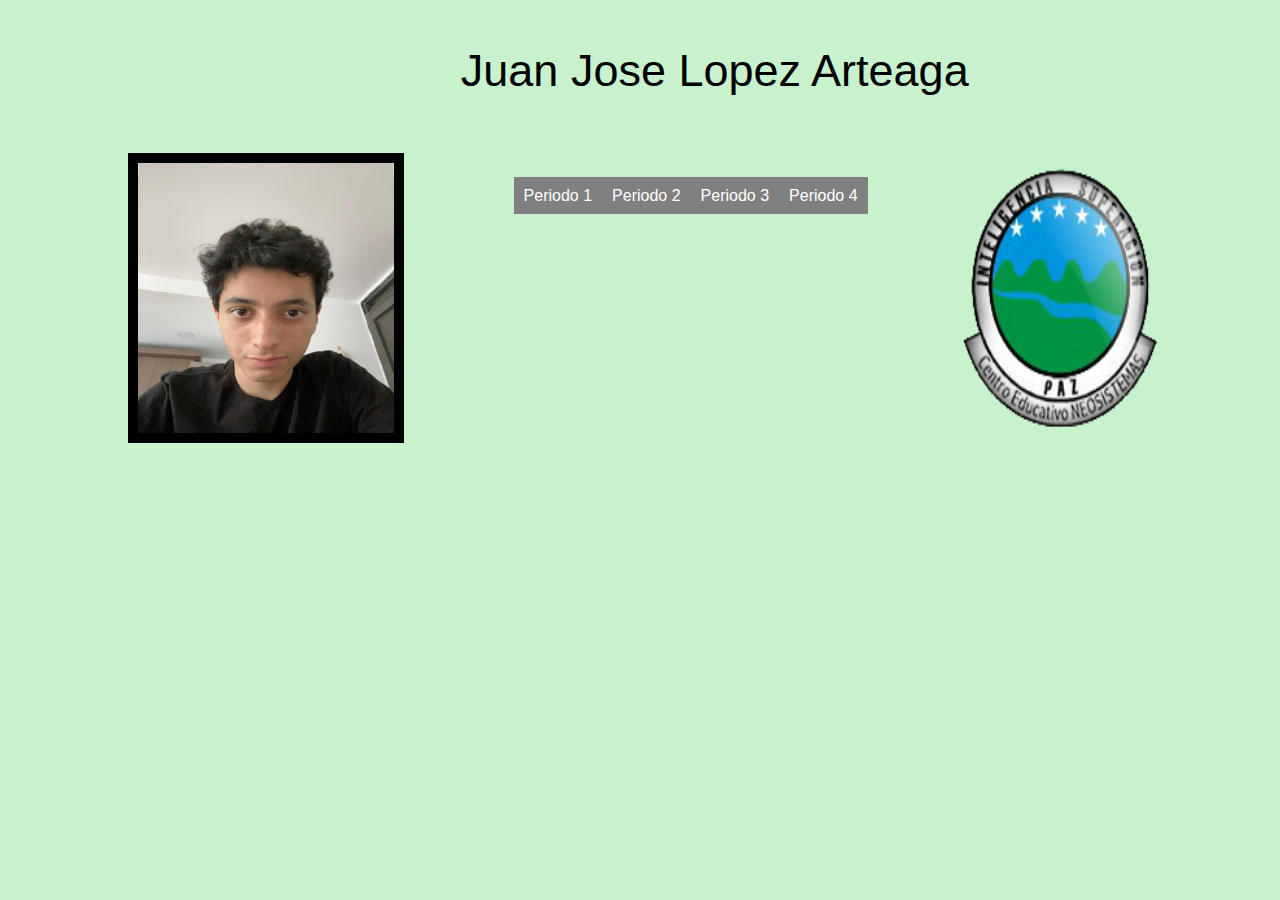
<file: index.html>
<!DOCTYPE html>
<html>
<head>
	<title>P. Principal</title>
	<link rel="stylesheet" type="text/css" href="Estilo/estilo1.css">
</head>
<body class="t">
	<div id="header" class="div">
			<ul class="nav">
				<li><a href="Navegacion/pe1.html">Periodo 1</a></li>
				<li><a href="Navegacion/pe2.html">Periodo 2</a></li>
				<li><a href="Navegacion/pe3.html">Periodo 3</a></li>
				<li><a href="Navegacion/pe4.html">Periodo 4</a></li>
			</ul>
		</div>
		

	<p class="t1"> Juan Jose Lopez Arteaga </p>

	<img src="Fotos/foto1.png" class="s1">
	<img src="Fotos/logo.png" class="s2">



</body>
</html>
</file>
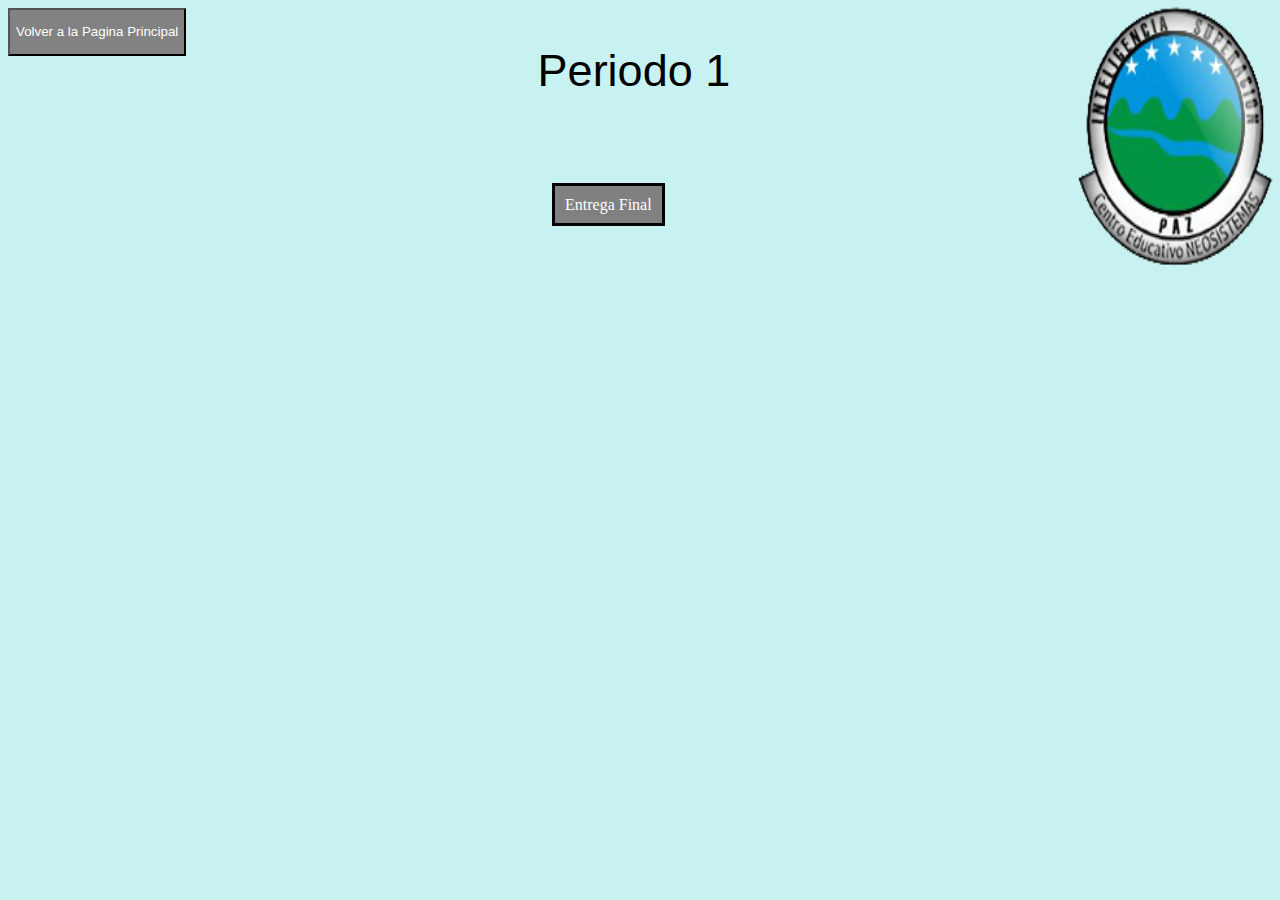
<file: Navegacion/pe1.html>
<!DOCTYPE html>
<html>
<head>
	<title>Periodo 1</title>
	<link rel="stylesheet" type="text/css" href="../Estilo/estilo2.css">
</head>
<body style="background-color:#C8F2F2;">
<form action="../index.html">
       <button type="submit" class="btn btn-primary btn-lg" style="background: #828282" >
       <p style="color:#FFFFFF"> Volver a la Pagina Principal</p></button>       
    </form>
    	<p class="t1"> Periodo 1 </p>
<img src="../Fotos/logo.png" class="s3">
		<div class="div">

			 <ul class="nav">
		<li><a href=" https://jjlopez1.github.io/fin/"> Entrega Final </a></li>
		</ul>
		</div>
</body>
</html>
</file>
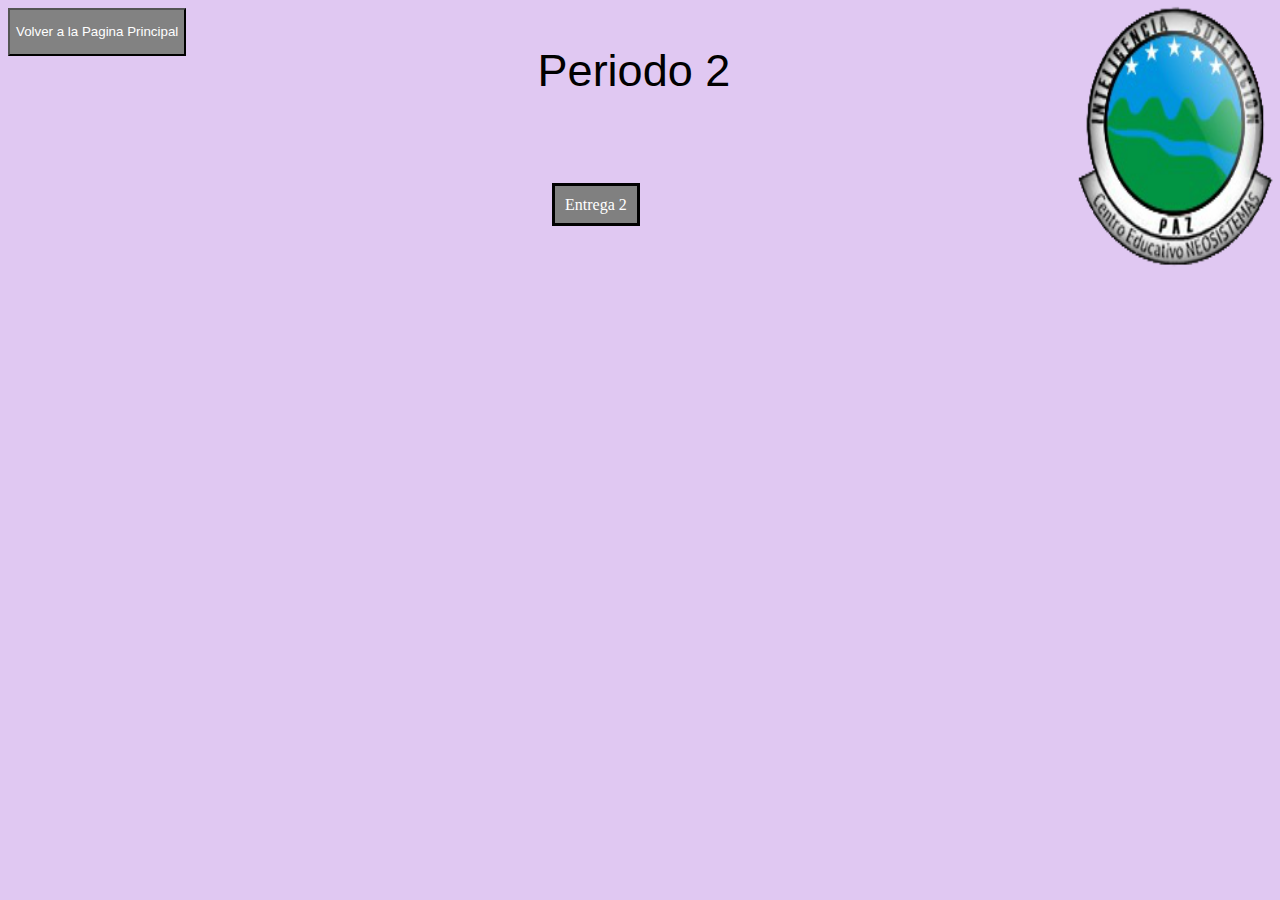
<file: Navegacion/pe2.html>
<!DOCTYPE html>
<html>
<head>
	<title>Periodo 2</title>
	<link rel="stylesheet" type="text/css" href="../Estilo/estilo3.css">
</head>
<body style="background-color:#E0C8F2;">
<form action="../index.html">
       <button type="submit" class="btn btn-primary btn-lg" style="background: #828282" >
       <p style="color:#FFFFFF"> Volver a la Pagina Principal</p></button>       
    </form>
    <p class="t1"> Periodo 2 </p>
<img src="../Fotos/logo.png" class="s3">
			<div class="div">

			 <ul class="nav">
		<li><a href="https://jjlopez1.github.io/sem13/"> Entrega 2 </a></li>
		</ul>
		</div>

</body>
</html>
</file>
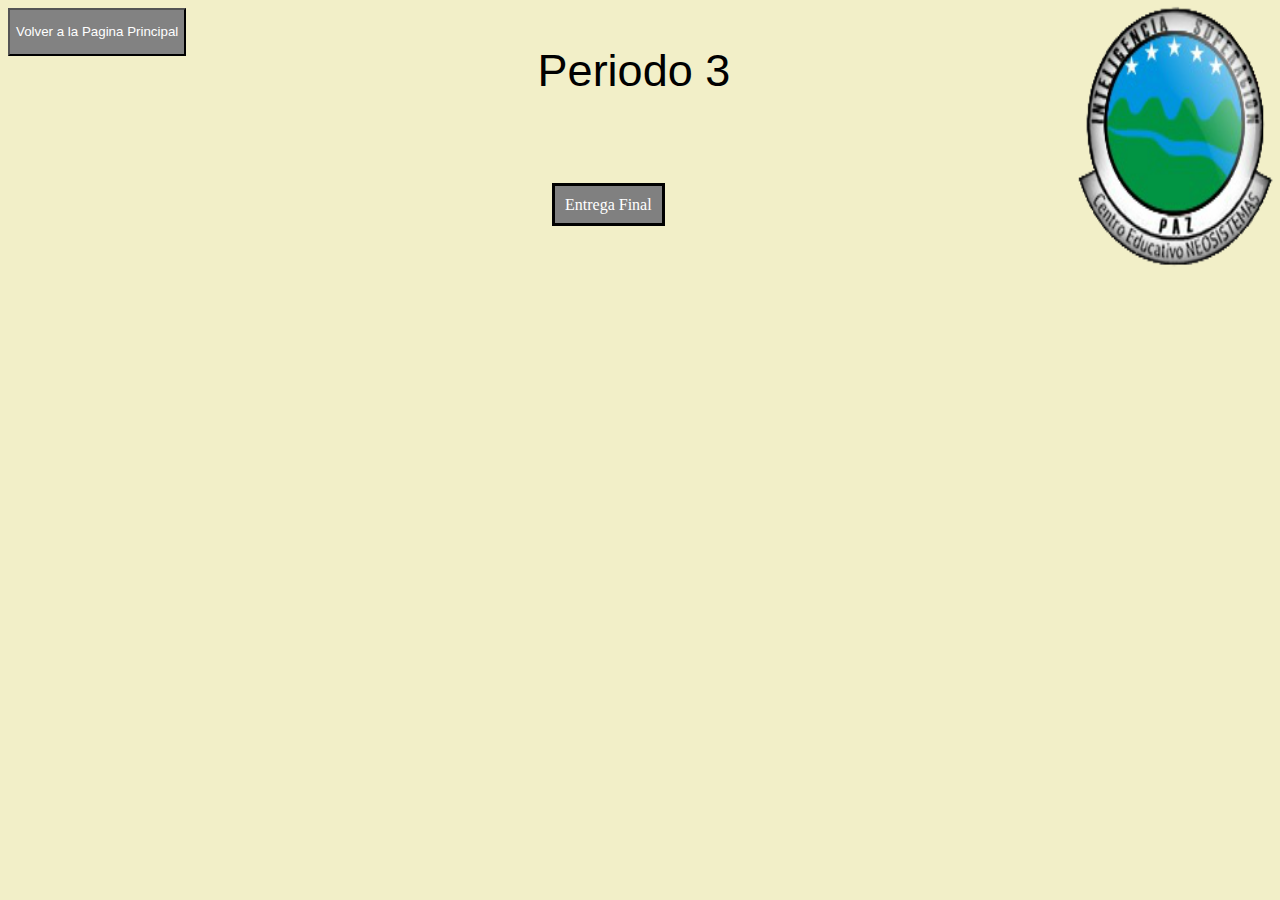
<file: Navegacion/pe3.html>
<!DOCTYPE html>
<html>
<head>
	<title>Periodo 3</title>
	<link rel="stylesheet" type="text/css" href="../Estilo/estilo4.css">
</head>
<body style="background-color:#F2EFC8;">
<form action="../index.html">
       <button type="submit" class="btn btn-primary btn-lg" style="background: #828282" >
       <p style="color:#FFFFFF"> Volver a la Pagina Principal</p></button>       
    </form>
    <p class="t1"> Periodo 3 </p>
    <img src="../Fotos/logo.png" class="s3">
	<div class="div">

			 <ul class="nav">
		<li><a href=" https://jjlopez1.github.io/fp3/"> Entrega Final </a></li>
		</ul>
	</div>
</body>
</html>
</file>
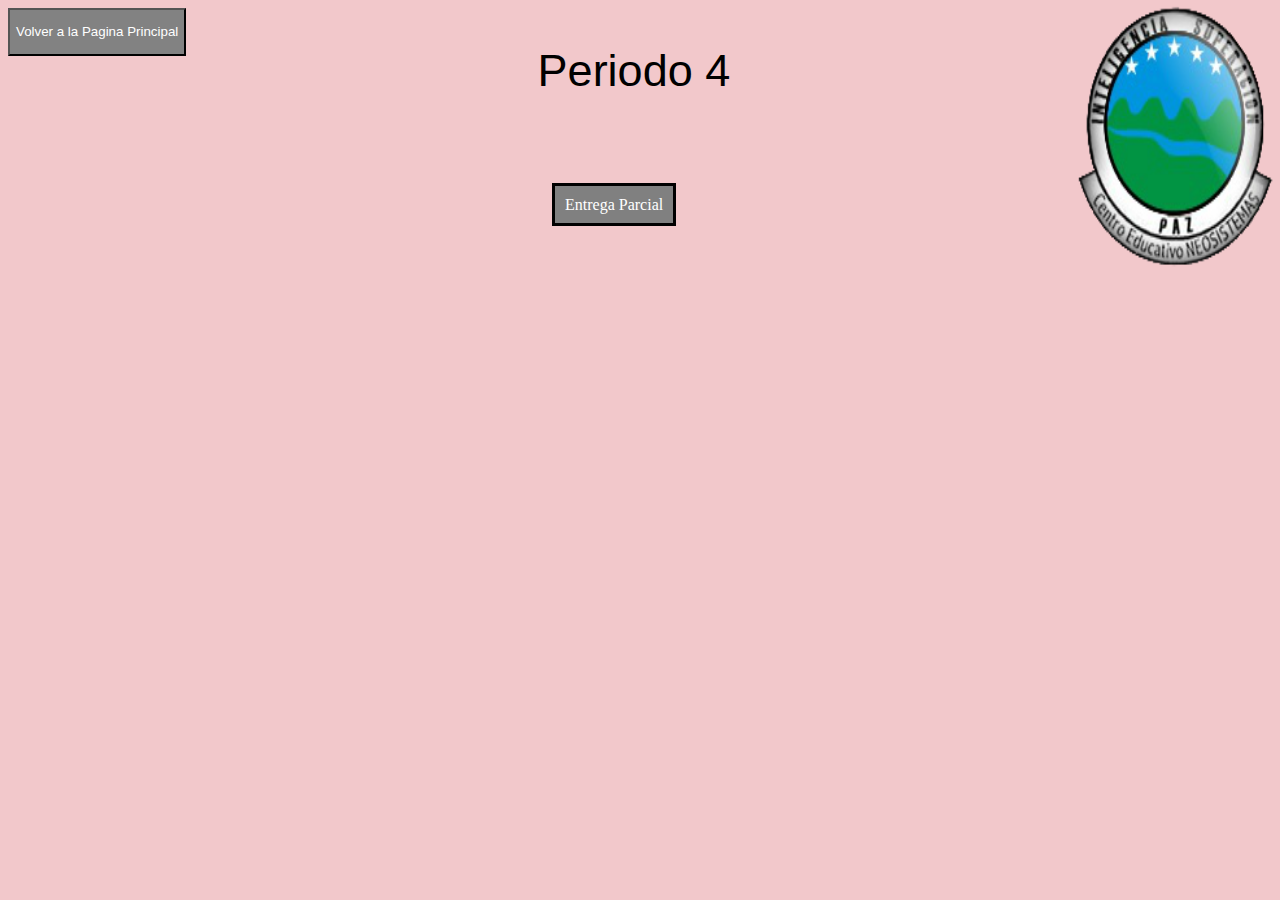
<file: Navegacion/pe4.html>
<!DOCTYPE html>
<html>
<head>
	<title>Periodo 4</title>
	<link rel="stylesheet" type="text/css" href="../Estilo/estilo5.css">
</head>
<body style="background-color:#F2C8CB;">
<form action="../index.html">
       <button type="submit" class="btn btn-primary btn-lg" style="background: #828282" >
       <p style="color:#FFFFFF"> Volver a la Pagina Principal</p></button>       
    </form>
    <p class="t1"> Periodo 4 </p>
<img src="../Fotos/logo.png" class="s3">
	<div class="div">

			 <ul class="nav">
		<li><a href=" https://jjlopez1.github.io/extp3/"> Entrega Parcial </a></li>
		</ul>
	</div>

</body>
</html>
</file>
<file: Estilo/estilo1.css>
.t{
	background-color:#C8F2CD;

}
.div{
	position: absolute;
	top: 19%;
	left: 37%;


}
.t1{
	position: absolute;
	top: 0%;
	left: 36%;
    font-family: arial;
    font-size: 45px;
}
.s1 {
	position: absolute;
	height: 30%;
	width: 20%;
	top: 17%;
	left: 10%;
	border: black 10px solid;

}
.s2 {
	position: absolute;
	height: 30%;
	width: 16%;
	top: 18%;
	left: 75%;
}
			
#header {
	width:500px;
	font-family: Arial;
}
			
ul, ol {
	list-style:none;
}
			
.nav li {
	float:left;
}
			
.nav li a {
	background-color:gray;
	color:#fff;
	text-decoration:none;
	padding:10px 10px;
}
</file>
<file: Estilo/estilo2.css>
.t1{
	position: absolute;
	top: 0%;
	left: 42%;
    font-family: arial;
    font-size: 45px;
}
.s3 {
	position: absolute;
	height: 30%;
	width: 16%;
	bottom: 70%;
	left: 84%;
}
ul, ol {
	list-style:none;
}
			
.nav li {
	float:left;
}
			
.nav li a {
	background-color:gray;
	color:#fff;
	text-decoration:none;
	padding:10px 10px;
	border: 3px solid black;
}

.div{
	position: absolute;
	top: 20%;
	left: 40%;


}
</file>
<file: Estilo/estilo3.css>
.t1{
	position: absolute;
	top: 0%;
	left: 42%;
    font-family: arial;
    font-size: 45px;
}
.s3 {
	position: absolute;
	height: 30%;
	width: 16%;
	bottom: 70%;
	left: 84%;
}

ul, ol {
	list-style:none;
}
			
.nav li {
	float:left;
}
			
.nav li a {
	background-color:gray;
	color:#fff;
	text-decoration:none;
	padding:10px 10px;
	border: 3px solid black;
}

.div{
	position: absolute;
	top: 20%;
	left: 40%;


}
</file>
<file: Estilo/estilo4.css>
.t1{
	position: absolute;
	top: 0%;
	left: 42%;
    font-family: arial;
    font-size: 45px;
}
.s3 {
	position: absolute;
	height: 30%;
	width: 16%;
	bottom: 70%;
	left: 84%;
}
ul, ol {
	list-style:none;
}
			
.nav li {
	float:left;
}
			
.nav li a {
	background-color:gray;
	color:#fff;
	text-decoration:none;
	padding:10px 10px;
	border: 3px solid black;
}

.div{
	position: absolute;
	top: 20%;
	left: 40%;


}
</file>
<file: Estilo/estilo5.css>
.t1{
	position: absolute;
	top: 0%;
	left: 42%;
    font-family: arial;
    font-size: 45px;
}
.s3 {
	position: absolute;
	height: 30%;
	width: 16%;
	bottom: 70%;
	left: 84%;
}
ul, ol {
	list-style:none;
}
			
.nav li {
	float:left;
}
			
.nav li a {
	background-color:gray;
	color:#fff;
	text-decoration:none;
	padding:10px 10px;
	border: 3px solid black;
}

.div{
	position: absolute;
	top: 20%;
	left: 40%;


}
.div2{
	position: absolute;
	top: 30%;
	left: 40%;


}
</file>
